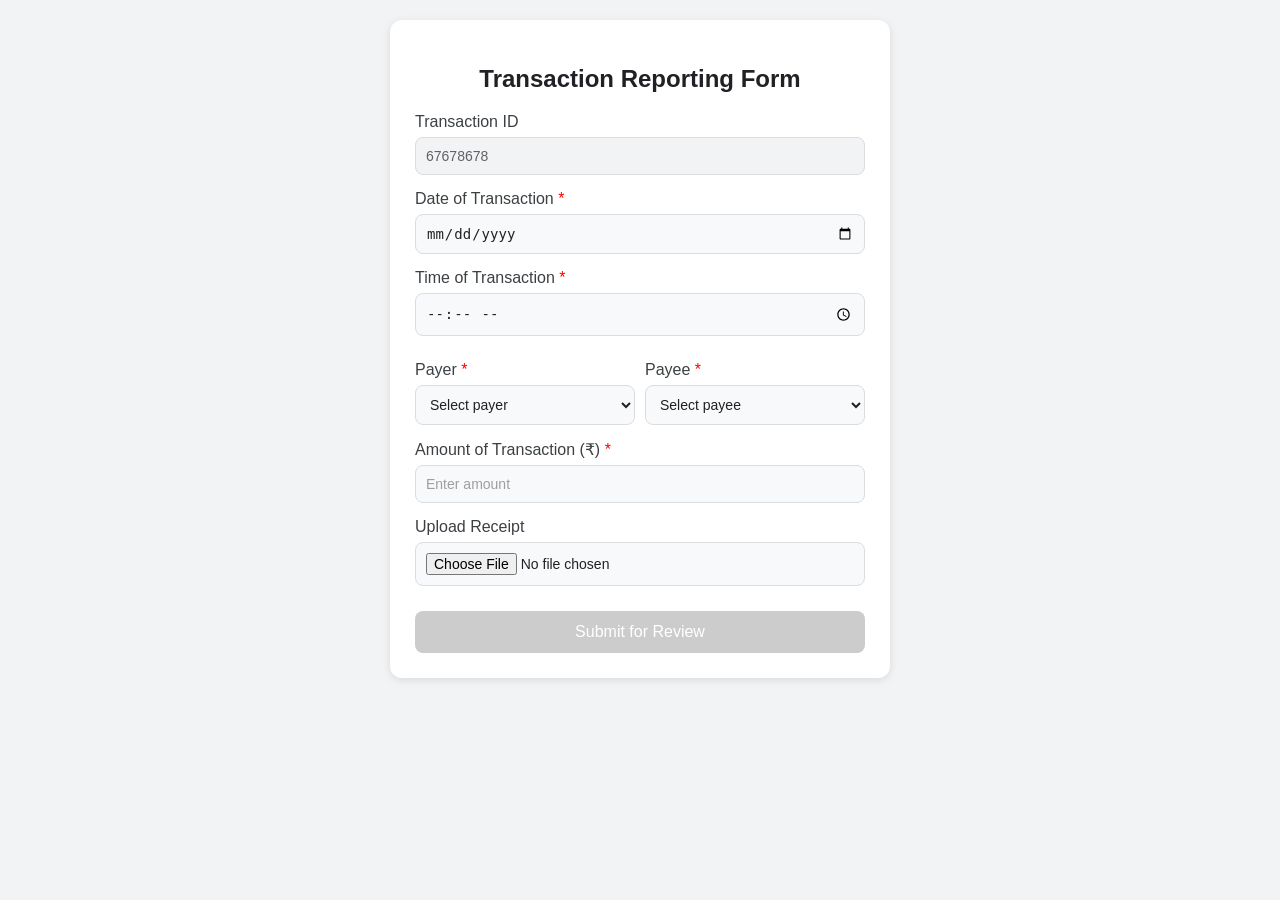
<file: Transaction Reporting Form.html>
<!DOCTYPE html>
<html lang="en">
<head>
  <meta charset="UTF-8">
  <title>Transaction Reporting Form</title>
  <meta name="viewport" content="width=device-width, initial-scale=1.0">
  <style>
    * { box-sizing: border-box; }

    body {
      font-family: 'Roboto', sans-serif;
      background-color: #f1f3f4;
      margin: 0;
      padding: 20px;
      display: flex;
      justify-content: center;
    }

    .form-container {
      background-color: #fff;
      border-radius: 12px;
      box-shadow: 0 2px 8px rgba(0,0,0,0.1);
      padding: 25px;
      max-width: 500px;
      width: 100%;
    }

    h2 {
      text-align: center;
      color: #202124;
      margin-bottom: 20px;
    }

    label {
      display: block;
      margin-top: 15px;
      font-weight: 500;
      color: #3c4043;
    }

    .required::after {
      content: " *";
      color: red;
    }

    input, select {
      width: 100%;
      padding: 10px;
      margin-top: 6px;
      border: 1px solid #dadce0;
      border-radius: 8px;
      font-size: 14px;
      background-color: #f8f9fa;
      color: #202124;
    }

    input::placeholder {
      color: #9e9e9e;
    }

    input[readonly] {
      background-color: #f1f3f4;
      color: #5f6368;
      cursor: not-allowed;
    }

    .row {
      display: flex;
      gap: 10px;
      margin-top: 10px;
    }

    .row .column {
      flex: 1;
    }

    button {
      margin-top: 25px;
      width: 100%;
      padding: 12px;
      background-color: #673ab7;
      color: white;
      border: none;
      border-radius: 8px;
      font-size: 16px;
      font-weight: 500;
      cursor: pointer;
      transition: background-color 0.3s ease;
    }

    button:disabled {
      background-color: #ccc;
      cursor: not-allowed;
    }

    button:hover:enabled {
      background-color: #5e35b1;
    }

    @media (max-width: 600px) {
      .row {
        flex-direction: column;
        gap: 0px;
      }
    }
  </style>
</head>
<body>

<div class="form-container">
  <h2>Transaction Reporting Form</h2>
  <form id="approvalForm">
    <label for="transactionId">Transaction ID</label>
    <input type="text" id="transactionId" value="67678678" readonly>

    <label for="date" class="required">Date of Transaction</label>
    <input type="date" id="date" placeholder="Select date">

    <label for="time" class="required">Time of Transaction</label>
    <input type="time" id="time" placeholder="Select time">

    <div class="row">
      <div class="column">
        <label for="payer" class="required">Payer</label>
        <select id="payer">
          <option value="">Select payer</option>
          <option value="Sahithi Niharika">Sahithi Niharika</option>
          <option value="Shubham Dwivedi">Shubham Dwivedi</option>
        </select>
      </div>
      <div class="column">
        <label for="payee" class="required">Payee</label>
        <select id="payee">
          <option value="">Select payee</option>
          <option value="Sahithi Niharika">Sahithi Niharika</option>
          <option value="Shubham Dwivedi">Shubham Dwivedi</option>
        </select>
      </div>
    </div>

    <label for="amount" class="required">Amount of Transaction (₹)</label>
    <input type="number" id="amount" placeholder="Enter amount">

    <label for="receipt">Upload Receipt</label>
    <input type="file" id="receipt" accept=".jpg,.jpeg,.png,.pdf">

    <button type="submit" id="submitBtn" disabled>Submit for Review</button>
  </form>
</div>

<script>
  const form = document.getElementById('approvalForm');
  const submitBtn = document.getElementById('submitBtn');
  const payer = document.getElementById('payer');
  const payee = document.getElementById('payee');

  function validateForm() {
    const date = document.getElementById('date').value;
    const time = document.getElementById('time').value;
    const payerVal = payer.value;
    const payeeVal = payee.value;
    const amount = document.getElementById('amount').value;

    const isValid = date && time && payerVal && payeeVal && amount;
    submitBtn.disabled = !isValid;
  }

  function updatePayeeOptions() {
    const selectedPayer = payer.value;
    [...payee.options].forEach(option => {
      option.disabled = option.value === selectedPayer;
    });
    if (payee.value === selectedPayer) {
      payee.value = "";
    }
    validateForm();
  }

  form.addEventListener('input', validateForm);
  payer.addEventListener('change', updatePayeeOptions);
</script>

</body>
</html>
</file>
